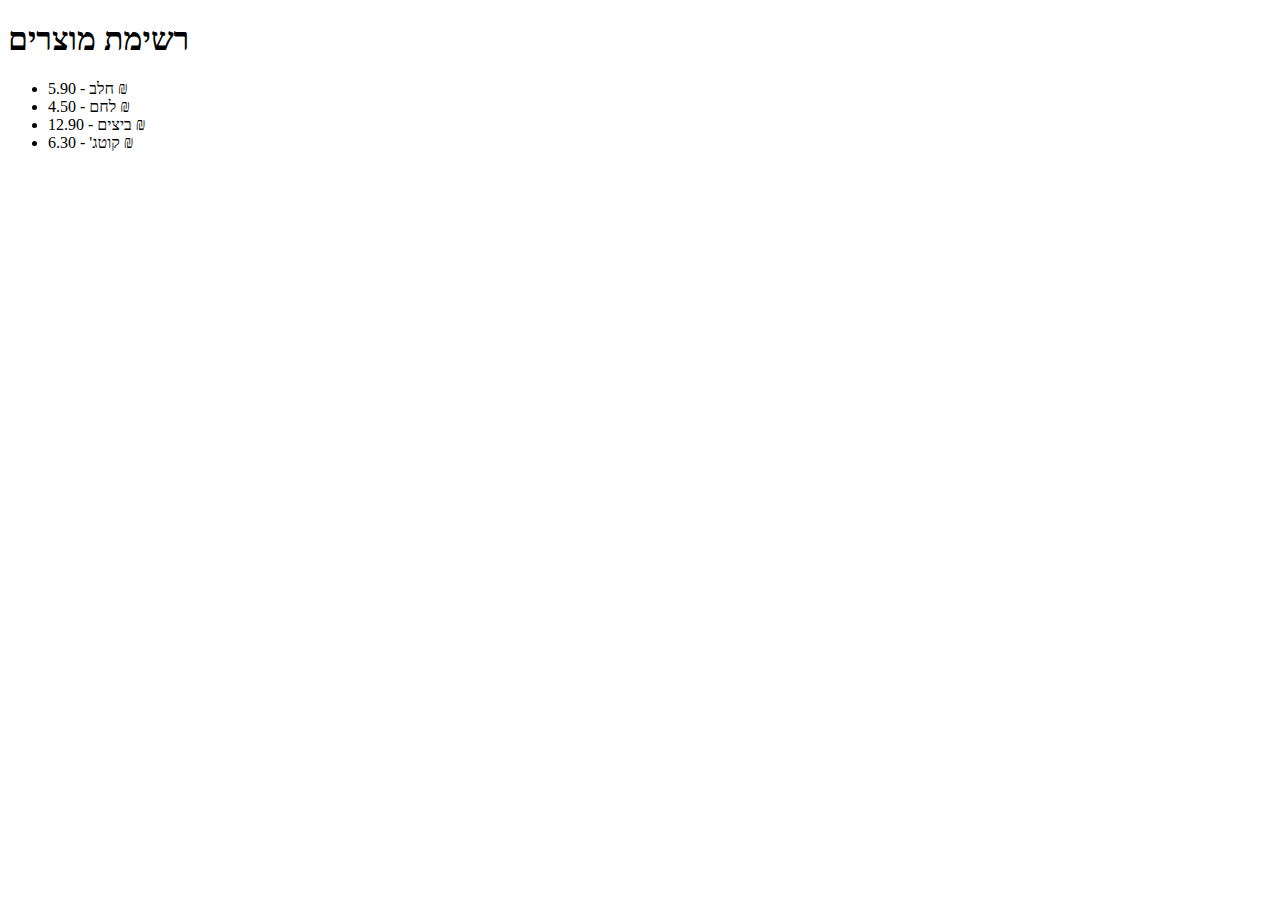
<file: templates/store.html>
<!DOCTYPE html>
<html lang="he">
<head>
    <meta charset="UTF-8">
    <title>חנות מדומה</title>
</head>
<body>
    <h1>רשימת מוצרים</h1>
    <ul>
        <li><span class="product-name">חלב</span> - <span class="price">5.90</span> ₪</li>
        <li><span class="product-name">לחם</span> - <span class="price">4.50</span> ₪</li>
        <li><span class="product-name">ביצים</span> - <span class="price">12.90</span> ₪</li>
        <li><span class="product-name">קוטג'</span> - <span class="price">6.30</span> ₪</li>
    </ul>
</body>
</html>
</file>
